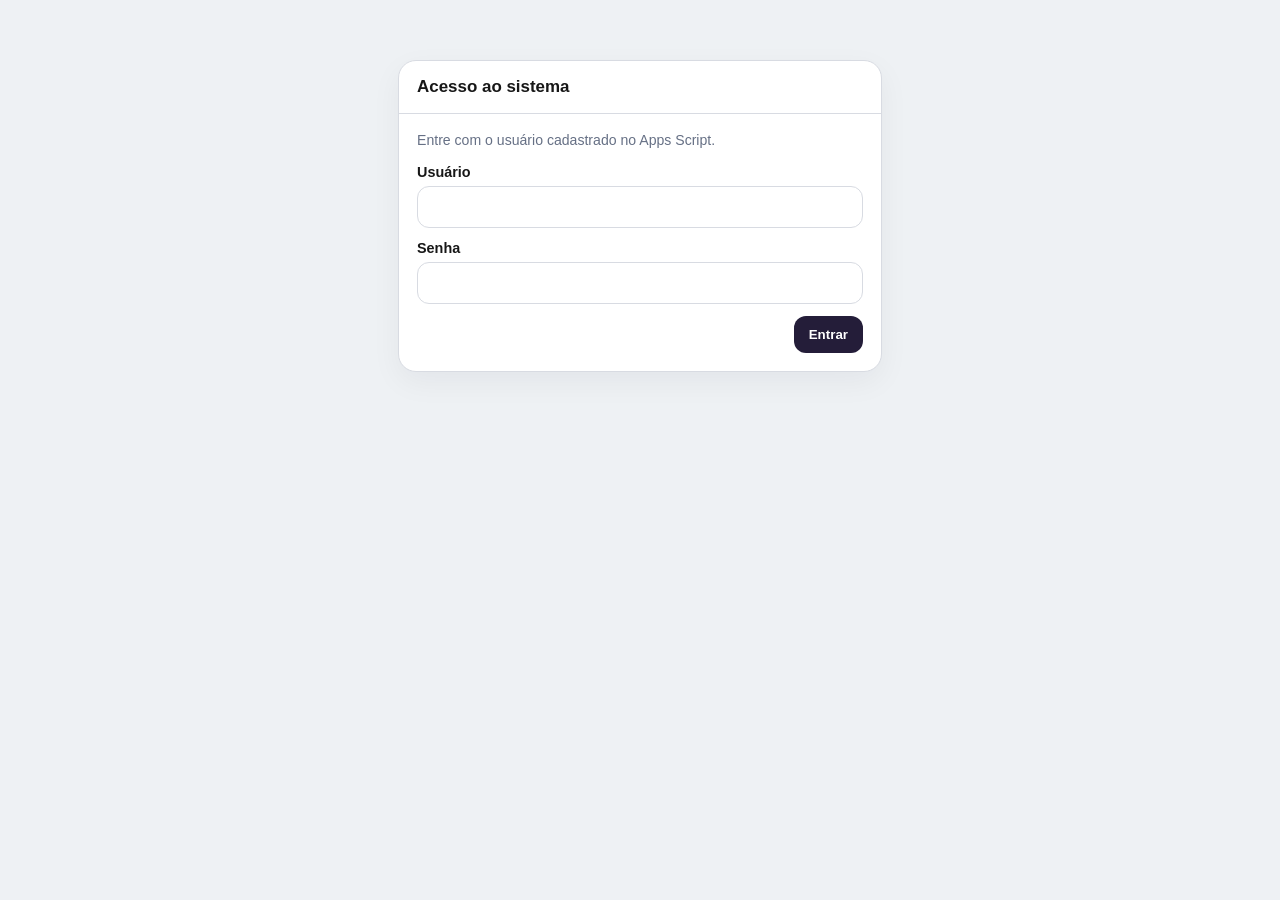
<file: index.html>
<!doctype html>
<html lang="pt-BR">
<head>
  <meta charset="utf-8">
  <meta name="viewport" content="width=device-width, initial-scale=1">
  <title>Início • IAPE Trainee</title>
  <link rel="stylesheet" href="assets/app.css">
  <script src="assets/config.js"></script>
  <script src="assets/api.js"></script>
  <script src="assets/ui.js"></script>
</head>
<body>
  <div id="appNav"></div>
  <div class="container">
    <div id="toastArea" class="toast-stack"></div>

    <div class="hero-mini">
      <div>
        <h1 style="margin:0 0 6px;">Painel principal</h1>
        <div class="small-muted">Cadastro, chamada, relatórios, faltas e ranking.</div>
      </div>
      <div class="actions screen-only">
        <a class="btn btn-primary" href="students.html">Abrir alunos</a>
        <a class="btn btn-secondary" href="reports.html">Abrir relatórios</a>
      </div>
    </div>

    <div class="grid-4">
      <div class="kpi"><div class="label">Alunos ativos</div><div class="value" id="kpiStudents">—</div></div>
      <div class="kpi"><div class="label">Turmas</div><div class="value" id="kpiClasses">—</div></div>
      <div class="kpi"><div class="label">Faltas no período</div><div class="value" id="kpiAbsences">—</div></div>
      <div class="kpi"><div class="label">Ranking topo</div><div class="value" id="kpiRanking">—</div></div>
    </div>

    <div class="grid-2" style="margin-top:16px;">
      <div class="card">
        <div class="card-hd"><h2>Ações rápidas</h2></div>
        <div class="card-bd">
          <div class="actions" style="flex-direction:column;align-items:flex-start;">
            <a class="btn btn-secondary" href="students.html">Lista de alunos</a>
            <a class="btn btn-secondary" href="student.html?new=1">Cadastrar novo aluno</a>
            <a class="btn btn-secondary" href="attendance.html">Fazer chamada</a>
            <a class="btn btn-secondary" href="reports.html">Relatório para impressão</a>
            <a class="btn btn-secondary" href="absences.html">Relatório de faltas</a>
            <a class="btn btn-secondary" href="ranking.html">Ranking geral e por competência</a>
          </div>
        </div>
      </div>

      <div class="card">
        <div class="card-hd"><h2>Status</h2></div>
        <div class="card-bd">
          <div class="small-muted" style="margin-bottom:8px;">Conectividade com o Apps Script</div>
          <pre id="sysBox" style="background:#f6f8fa;border:1px solid var(--line);border-radius:14px;padding:14px;white-space:pre-wrap;margin:0;">Testando...</pre>
        </div>
      </div>
    </div>
  </div>

  <script>
    (async function(){
      window.UI.requireAuth();
      window.UI.mountNav('home');

      try {
        const ping = await fetch(window.APP_CONFIG.API_URL + '?action=ping', { redirect: 'follow' });
        document.getElementById('sysBox').textContent = await ping.text();
      } catch (err) {
        document.getElementById('sysBox').textContent = err.message || String(err);
      }

      try {
        const students = await window.Api.apiPost('listStudents', { filters: { status: 'ACTIVE' } });
        document.getElementById('kpiStudents').textContent = students.count;
      } catch (_) {}

      try {
        const classes = await window.Api.apiPost('listClasses', {});
        document.getElementById('kpiClasses').textContent = classes.classes.length;
      } catch (_) {}

      try {
        const today = new Date();
        const y = today.getFullYear();
        const m = String(today.getMonth() + 1).padStart(2, '0');
        const d = String(today.getDate()).padStart(2, '0');
        const last30 = new Date(today.getTime() - 29 * 86400000);
        const ly = last30.getFullYear();
        const lm = String(last30.getMonth() + 1).padStart(2, '0');
        const ld = String(last30.getDate()).padStart(2, '0');
        const abs = await window.Api.apiPost('getAbsenceReport', { filters: { date_from: `${ly}-${lm}-${ld}`, date_to: `${y}-${m}-${d}` } });
        document.getElementById('kpiAbsences').textContent = abs.count;
      } catch (_) {}

      try {
        const ranking = await window.Api.apiPost('getRanking', { metric: 'GERAL', filters: { status: 'ACTIVE' } });
        document.getElementById('kpiRanking').textContent = ranking.rows[0] ? ranking.rows[0].name : '—';
      } catch (_) {}
    })();
  </script>
</body>
</html>
</file>
<file: assets/app.css>
:root{
  --navy:#241d39;
  --teal:#74c5cf;
  --bg:#eef1f4;
  --line:#d8dbe2;
  --text:#171717;
  --muted:#667085;
  --card:#ffffff;
  --soft:#f7f7f8;
}
*{box-sizing:border-box}
html,body{margin:0;padding:0;background:var(--bg);color:var(--text);font-family:Arial,Helvetica,sans-serif}
a{text-decoration:none;color:inherit}
.container{max-width:1180px;margin:0 auto;padding:18px}
.topbar{background:var(--navy);color:#fff;position:sticky;top:0;z-index:20;box-shadow:0 10px 25px rgba(0,0,0,.08)}
.topbar-inner{max-width:1180px;margin:0 auto;padding:12px 18px;display:flex;align-items:center;justify-content:space-between;gap:18px;flex-wrap:wrap}
.brand-title{font-weight:800;font-size:1.05rem}
.brand-sub{font-size:.84rem;opacity:.82;margin-top:2px}
.nav-links{display:flex;gap:10px;flex-wrap:wrap;align-items:center}
.nav-link{padding:9px 12px;border-radius:999px;color:#fff;border:1px solid rgba(255,255,255,.18);background:transparent;cursor:pointer}
.nav-link.active{background:var(--teal);color:#09111a;border-color:transparent;font-weight:700}
.btn-logout{font:inherit}
.card{background:var(--card);border:1px solid var(--line);border-radius:18px;box-shadow:0 10px 30px rgba(15,23,42,.05)}
.card + .card{margin-top:16px}
.card-hd{padding:16px 18px;border-bottom:1px solid var(--line);display:flex;align-items:center;justify-content:space-between;gap:12px}
.card-hd h2,.card-hd h3{margin:0;font-size:1.06rem}
.card-bd{padding:18px}
.grid-2{display:grid;grid-template-columns:1fr 1fr;gap:16px}
.grid-3{display:grid;grid-template-columns:repeat(3,1fr);gap:16px}
.grid-4{display:grid;grid-template-columns:repeat(4,1fr);gap:16px}
.kpi{background:#fff;border:1px solid var(--line);border-radius:18px;padding:18px}
.kpi .label{font-size:.88rem;color:var(--muted)}
.kpi .value{font-size:2rem;font-weight:800;margin-top:8px}
.actions{display:flex;gap:10px;flex-wrap:wrap}
.btn{border:none;border-radius:12px;padding:11px 15px;font-weight:700;cursor:pointer}
.btn-primary{background:var(--navy);color:#fff}
.btn-secondary{background:#fff;border:1px solid var(--line);color:var(--text)}
.btn-soft{background:#f5fbfc;color:#103944;border:1px solid #caecf1}
.btn-danger{background:#b42318;color:#fff}
.btn-linkish{padding:0;border:none;background:none;color:#1d4ed8;font-weight:700;cursor:pointer}
.form-grid{display:grid;grid-template-columns:repeat(12,1fr);gap:12px}
.field{display:flex;flex-direction:column;gap:6px}
.field label{font-size:.9rem;font-weight:700}
.field input,.field textarea,.field select{width:100%;padding:11px 12px;border:1px solid var(--line);border-radius:12px;background:#fff;font:inherit}
.field textarea{min-height:120px;resize:vertical}
.small-muted{font-size:.88rem;color:var(--muted)}
.table-wrap{overflow:auto}
table{width:100%;border-collapse:collapse}
th,td{padding:10px 12px;border-bottom:1px solid var(--line);text-align:left;vertical-align:middle}
th{font-size:.84rem;color:var(--muted);text-transform:uppercase;letter-spacing:.04em}
tbody tr:hover{background:#fafafa}
.avatar{width:46px;height:46px;border-radius:999px;object-fit:cover;background:#d9d9df;border:2px solid #fff;box-shadow:0 0 0 1px var(--line)}
.avatar.lg{width:220px;height:240px;border-radius:26px;border:4px solid var(--navy);box-shadow:none}
.toast-stack{position:fixed;right:18px;bottom:18px;display:flex;flex-direction:column;gap:10px;z-index:40}
.toast-msg{padding:12px 14px;border-radius:14px;background:#101828;color:#fff;box-shadow:0 10px 24px rgba(0,0,0,.18);transition:opacity .3s}
.toast-msg.ok{background:#0f5132}
.toast-msg.err{background:#842029}
.filters{display:grid;grid-template-columns:repeat(5,1fr);gap:12px;align-items:end}
.hero-mini{display:flex;align-items:center;justify-content:space-between;gap:18px;flex-wrap:wrap;margin-bottom:16px}
.badge{display:inline-flex;align-items:center;padding:5px 10px;border-radius:999px;background:#eef4ff;color:#173b89;font-weight:700;font-size:.82rem}
.badge.inactive{background:#f2f4f7;color:#475467}
.score-inline{display:flex;gap:8px;align-items:center}
.score-inline input[type=range]{width:100%}
.score-inline .pct{width:62px;text-align:right;font-weight:800}
.history-list{display:flex;flex-direction:column;gap:10px}
.history-item{display:grid;grid-template-columns:120px 1fr 90px 110px;gap:10px;padding:11px 12px;border:1px solid var(--line);border-radius:14px;background:#fff;align-items:center}

.metric-box{position:relative;height:16mm;border:1px solid #d8e0ea;background:#f4f7fb;overflow:hidden;border-radius:999px}
.metric-fill{position:absolute;left:0;top:0;bottom:0;background:linear-gradient(90deg,#74c5cf,#5f8dff);border-radius:999px}
.metric-value{position:absolute;inset:0;display:flex;align-items:center;justify-content:center;font-weight:800;font-size:.98rem;color:#182230;letter-spacing:.01em}
.metric-head{padding:0 0 3mm;text-align:left;font-size:.92rem;font-weight:800;letter-spacing:.04em;color:#344054;background:transparent;border:none}
.metric-grid{display:grid;grid-template-columns:repeat(4,minmax(0,1fr));gap:4mm;border:none}
.metric-cell{border:1px solid #e2e8f0;border-radius:16px;padding:4mm;background:#fff;box-shadow:0 8px 24px rgba(15,23,42,.04)}
.metric-cell:last-child{border-right:1px solid #e2e8f0}
.small-box{height:40px}
.pdf-page{width:210mm;min-height:297mm;margin:0 auto;background:#ffffff;position:relative;overflow:hidden;border-radius:24px;box-shadow:0 20px 60px rgba(0,0,0,.08)}
.pdf-hero{background:var(--navy);height:39mm;position:relative;color:#fff;overflow:hidden;border-bottom-left-radius:30px;border-bottom-right-radius:30px}
.blob{position:absolute;background:rgba(116,197,207,.22);border-radius:999px}
.blob.a{left:-18mm;top:-12mm;width:62mm;height:24mm}
.blob.b{right:-16mm;top:8mm;width:56mm;height:20mm}
.blob.c{left:58mm;bottom:-14mm;width:48mm;height:18mm}
.pdf-logo{position:absolute;left:11mm;top:8mm;width:34mm;height:14mm;display:flex;align-items:center;justify-content:flex-start}
.pdf-logo img{max-width:100%;max-height:100%;object-fit:contain}
.pdf-title{position:absolute;right:12mm;top:9mm;font-size:18px;font-weight:800;line-height:1.05;letter-spacing:.02em;text-align:right}
.pdf-brand{position:absolute;left:12mm;top:23.5mm;color:#d9f5f8;font-size:10.5px;font-weight:700;letter-spacing:.18em}
.pdf-email{position:absolute;left:12mm;top:29.5mm;font-size:8.8px;opacity:.92}
.pdf-content{padding:7mm 11mm 9mm}
.pdf-top-grid{display:grid;grid-template-columns:minmax(0,1fr) 44mm;gap:7mm;align-items:start}
.section-title{font-size:12.5px;font-weight:800;letter-spacing:.06em;text-transform:uppercase;color:#1f2937;margin:0 0 1.8mm}
.section-line{width:12mm;height:.9mm;background:var(--teal);margin:0 0 4.2mm;border-radius:999px}
.report-section{margin-top:6.5mm}
.report-section:first-child{margin-top:0}
.report-section-metrics{margin-top:6mm}
.report-section-notes{margin-top:7mm}
.pdf-fields{display:grid;grid-template-columns:28mm 1fr 18mm 1fr;gap:3mm 4mm;align-items:center}
.pdf-fields .label{font-size:9.3pt;font-weight:700;color:#344054}
.pdf-fields .value{background:#fff;padding:2.2mm 3mm;min-height:7.2mm;display:flex;align-items:center;border:1px solid #dbe4ee;border-radius:10px;color:#111827}
.pdf-fields .value input,
.pdf-fields .value select,
.pdf-fields .value textarea{padding:0;border:none;background:transparent;border-radius:0;font:inherit}
.pdf-fields .span2{grid-column:2 / span 3}
.photo-slot{width:42mm;height:52mm;border:1px solid #dbe4ee;border-radius:18px;background:#f5f7fb;overflow:hidden;justify-self:end;margin-top:0;box-shadow:inset 0 0 0 1px rgba(255,255,255,.6)}
.photo-slot img{width:100%;height:100%;object-fit:cover}
.notes-box{background:#fff;min-height:22mm;padding:4mm;border:1px solid #dbe4ee;border-radius:16px;white-space:pre-wrap;line-height:1.45;color:#1f2937}
.no-print{display:block}
.local-warning{padding:12px 14px;border:1px solid #f5c2c7;background:#fff3f4;color:#842029;border-radius:12px;margin-bottom:14px}
@media print{
  @page{size:A4 portrait;margin:8mm}
  body{background:#fff}
  .topbar,.page-toolbar,.no-print,.screen-only,.local-warning{display:none !important}
  .container{max-width:none;padding:0}
  .card{box-shadow:none;border:none}
  .pdf-page{box-shadow:none;margin:0;width:auto;min-height:auto;page-break-after:always;border-radius:0}
  .pdf-page:last-child{page-break-after:auto}
  .pdf-hero{height:32mm;border-bottom-left-radius:18px;border-bottom-right-radius:18px}
  .pdf-logo{top:6mm;width:30mm;height:12mm}
  .pdf-title{top:6.5mm;font-size:16px}
  .pdf-brand{top:18.5mm;font-size:9.5px}
  .pdf-email{top:23.8mm;font-size:8px}
  .pdf-content{padding:5mm 8mm 6mm}
  .pdf-top-grid{grid-template-columns:minmax(0,1fr) 38mm;gap:6mm}
  .pdf-fields{grid-template-columns:25mm 1fr 16mm 1fr;gap:2.4mm 3mm}
  .pdf-fields .label{font-size:8.6pt}
  .pdf-fields .value{min-height:6.4mm;padding:1.5mm 2.2mm;border-radius:8px}
  .photo-slot{width:38mm;height:48mm;border-radius:14px}
  .report-section-metrics{margin-top:4.5mm !important}
  .report-section-notes{margin-top:5mm !important}
  .metric-grid{gap:3mm}
  .metric-cell{padding:2.5mm;border-radius:12px;box-shadow:none}
  .metric-head{padding-bottom:2mm;font-size:.8rem}
  .metric-box{height:11mm}
  .metric-value{font-size:.84rem}
  .notes-box{min-height:16mm;padding:3mm;border-radius:12px;line-height:1.35}
  .blob.a{width:48mm;height:18mm;top:-10mm}
  .blob.b{width:42mm;height:15mm;top:7mm}
  .blob.c{width:36mm;height:14mm;bottom:-11mm}
}

@media (max-width:960px){
  .grid-4,.grid-3,.grid-2,.filters{grid-template-columns:1fr 1fr}
  .history-item{grid-template-columns:1fr}
}
@media (max-width:720px){
  .grid-4,.grid-3,.grid-2,.filters{grid-template-columns:1fr}
  .pdf-page{width:100%;min-height:auto;border-radius:18px}
  .pdf-hero{height:36mm}
  .pdf-title{font-size:1.1rem;right:12px;top:12px}
  .pdf-brand{left:12px;top:56px;font-size:.62rem}
  .pdf-email{left:12px;top:72px;font-size:.56rem}
  .pdf-content{padding:16px}
  .pdf-top-grid{grid-template-columns:1fr}
  .photo-slot{justify-self:start;width:170px;height:200px}
  .pdf-fields{grid-template-columns:1fr}
  .pdf-fields .span2{grid-column:auto}
  .metric-grid{grid-template-columns:1fr}
}


.attendance-shell{padding:20px}
.attendance-header{display:flex;justify-content:space-between;gap:16px;align-items:flex-end;flex-wrap:wrap;margin-bottom:16px}
.attendance-title{font-size:1.05rem;font-weight:800;color:#1f2937;margin-bottom:4px}
.attendance-toolbar{display:flex;gap:10px;align-items:flex-end;flex-wrap:wrap}
.attendance-toolbar label{display:flex;flex-direction:column;gap:6px;font-size:.9rem;color:#475467}
.attendance-toolbar input[type="date"]{height:44px;padding:0 12px;border:1px solid var(--line);border-radius:12px;background:#fff;font:inherit;color:var(--txt)}
.attendance-tabs{display:grid;grid-template-columns:repeat(4,minmax(0,1fr));gap:10px;margin-bottom:16px}
.attendance-tab{height:46px;border:1px solid var(--line);border-radius:14px;background:#fff;font:inherit;font-weight:800;color:#344054;cursor:pointer;transition:.18s ease}
.attendance-tab:hover{transform:translateY(-1px);border-color:#98a2b3}
.attendance-tab.active{background:var(--navy);color:#fff;border-color:var(--navy)}
.attendance-list-card{border:1px solid var(--line);border-radius:20px;background:#fbfcfe;overflow:hidden}
.attendance-list-head{display:flex;justify-content:space-between;gap:14px;align-items:center;padding:18px;border-bottom:1px solid var(--line);flex-wrap:wrap;background:#fff}
.attendance-list-head h2{margin:0 0 4px;font-size:1.2rem}
.attendance-counters{display:flex;gap:8px;flex-wrap:wrap}
.counter-pill{padding:8px 12px;border-radius:999px;background:#e7f8ef;color:#166534;font-weight:700;font-size:.92rem}
.counter-pill.alt{background:#fff1f2;color:#b42318}
.attendance-list{display:flex;flex-direction:column}
.attendance-row{padding:14px 16px;border-top:1px solid #edf1f5;background:#fbfcfe}
.attendance-row:nth-child(even){background:#f6f8fb}
.attendance-main{display:flex;justify-content:space-between;align-items:center;gap:12px}
.attendance-left{display:flex;align-items:center;gap:12px;min-width:0}
.attendance-avatar{width:46px;height:46px;border-radius:50%;background:#dde3ea;border:1px solid #d0d7de;overflow:hidden;flex:0 0 46px}
.attendance-avatar img{width:100%;height:100%;object-fit:cover;display:block}
.attendance-avatar.empty::after{content:'';display:block;width:100%;height:100%;background:linear-gradient(180deg,#edf2f7,#dbe3ea)}
.attendance-name{font-weight:800;color:#101828;line-height:1.2}
.attendance-sub{font-size:.86rem;color:#667085;margin-top:3px}
.attendance-actions{display:flex;align-items:center;gap:10px}
.att-obs-toggle{min-width:62px;height:34px;padding:0 12px;border:none;border-radius:999px;background:#98a2b3;color:#fff;font-weight:800;cursor:pointer;transition:.18s ease}
.att-obs-toggle.active{background:#76bfd1;color:#062b36}
.att-presence-toggle{position:relative;display:inline-block;width:54px;height:30px}
.att-presence-toggle input{opacity:0;width:0;height:0}
.att-presence-toggle .slider{position:absolute;inset:0;border-radius:999px;background:#ef4444;transition:.2s ease;cursor:pointer}
.att-presence-toggle .slider:before{content:'0';position:absolute;left:4px;top:4px;width:22px;height:22px;border-radius:50%;background:#fff;color:#111827;font-size:12px;font-weight:800;display:flex;align-items:center;justify-content:center;transition:.2s ease}
.att-presence-toggle input:checked + .slider{background:#22c55e}
.att-presence-toggle input:checked + .slider:before{transform:translateX(24px);content:'1'}
.attendance-obs-box{display:none;margin-top:10px;padding-left:58px}
.attendance-obs-box.active{display:block}
.attendance-obs-box textarea{width:100%;min-height:72px;resize:vertical;border:1px solid #b7d7e0;border-radius:14px;padding:12px;background:#fff;color:var(--txt);font:inherit}
.attendance-footer-actions{padding:16px;border-top:1px solid var(--line);background:#fff;display:flex;justify-content:flex-end}
.attendance-empty{padding:22px 18px;color:#667085}

@media (max-width: 900px){
  .attendance-tabs{grid-template-columns:1fr 1fr}
}
@media (max-width: 640px){
  .attendance-shell{padding:14px}
  .attendance-tabs{grid-template-columns:1fr}
  .attendance-main{align-items:flex-start}
  .attendance-actions{align-self:center}
  .attendance-obs-box{padding-left:0}
  .attendance-footer-actions .btn,.attendance-toolbar .btn,.screen-only .btn{width:100%}
}
</file>
